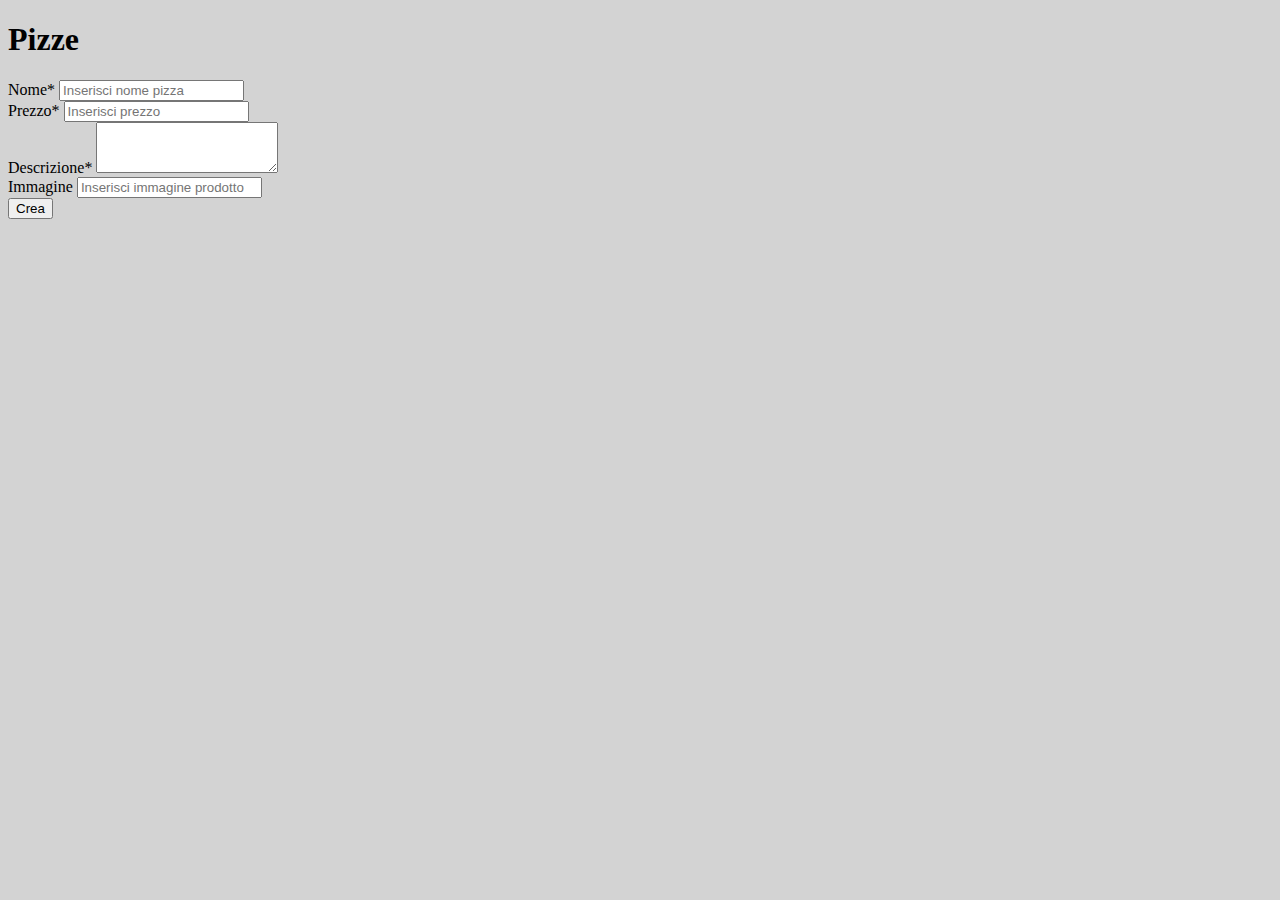
<file: SpringPizzeria-FrontEnd/index.html>
<!DOCTYPE html>
<html lang="en">
<head>
    <meta charset="UTF-8">
    <meta http-equiv="X-UA-Compatible" content="IE=edge">
    <meta name="viewport" content="width=device-width, initial-scale=1.0">
    <link rel="stylesheet" href="https://cdnjs.cloudflare.com/ajax/libs/font-awesome/6.4.0/css/all.min.css" integrity="sha512-iecdLmaskl7CVkqkXNQ/ZH/XLlvWZOJyj7Yy7tcenmpD1ypASozpmT/E0iPtmFIB46ZmdtAc9eNBvH0H/ZpiBw==" crossorigin="anonymous" referrerpolicy="no-referrer" />
    <link href="https://cdn.jsdelivr.net/npm/bootstrap@5.3.0-alpha3/dist/css/bootstrap.min.css" rel="stylesheet" integrity="sha384-KK94CHFLLe+nY2dmCWGMq91rCGa5gtU4mk92HdvYe+M/SXH301p5ILy+dN9+nJOZ" crossorigin="anonymous">
    <link rel="stylesheet" href="style.css">
    <title>Experis Pizza</title>
</head>
<body>
    <div class="container">
        <h1 class="py-5 text-center">Pizze</h1>
        <section id="form-section mb-5">
            <form action="#" id="pizza-form" class="mb-5">
                <div class="mb-3">
                    <label for="name" class="form-label">Nome*</label>
                    <input type="text" class="form-control" id="name" name="name" placeholder="Inserisci nome pizza" required>
                  </div>
                  <div class="mb-3">
                    <label for="price" class="form-label">Prezzo*</label>
                    <input type="text" class="form-control" id="price" name="price" placeholder="Inserisci prezzo" required>
                  </div>
                  <div class="mb-3">
                    <label for="description" class="form-label">Descrizione*</label>
                    <textarea class="form-control" id="description" name="description" rows="3" required></textarea>
                  </div>
                  <div class="mb-3">
                    <label for="image" class="form-label">Immagine</label>
                    <input type="text" class="form-control" id="image" name="image" placeholder="Inserisci immagine prodotto">
                  </div>
                  <div class="mb-3">
                    <button class="btn btn-dark" type="submit">Crea</button>
                  </div>
            </form>
        </section>
        <section id="pizza-list"></section>

    </div>
    <script src="script.js"></script>
    <script src="https://cdn.jsdelivr.net/npm/bootstrap@5.3.0-alpha3/dist/js/bootstrap.bundle.min.js" integrity="sha384-ENjdO4Dr2bkBIFxQpeoTz1HIcje39Wm4jDKdf19U8gI4ddQ3GYNS7NTKfAdVQSZe" crossorigin="anonymous"></script>
</body>
</html>
</file>
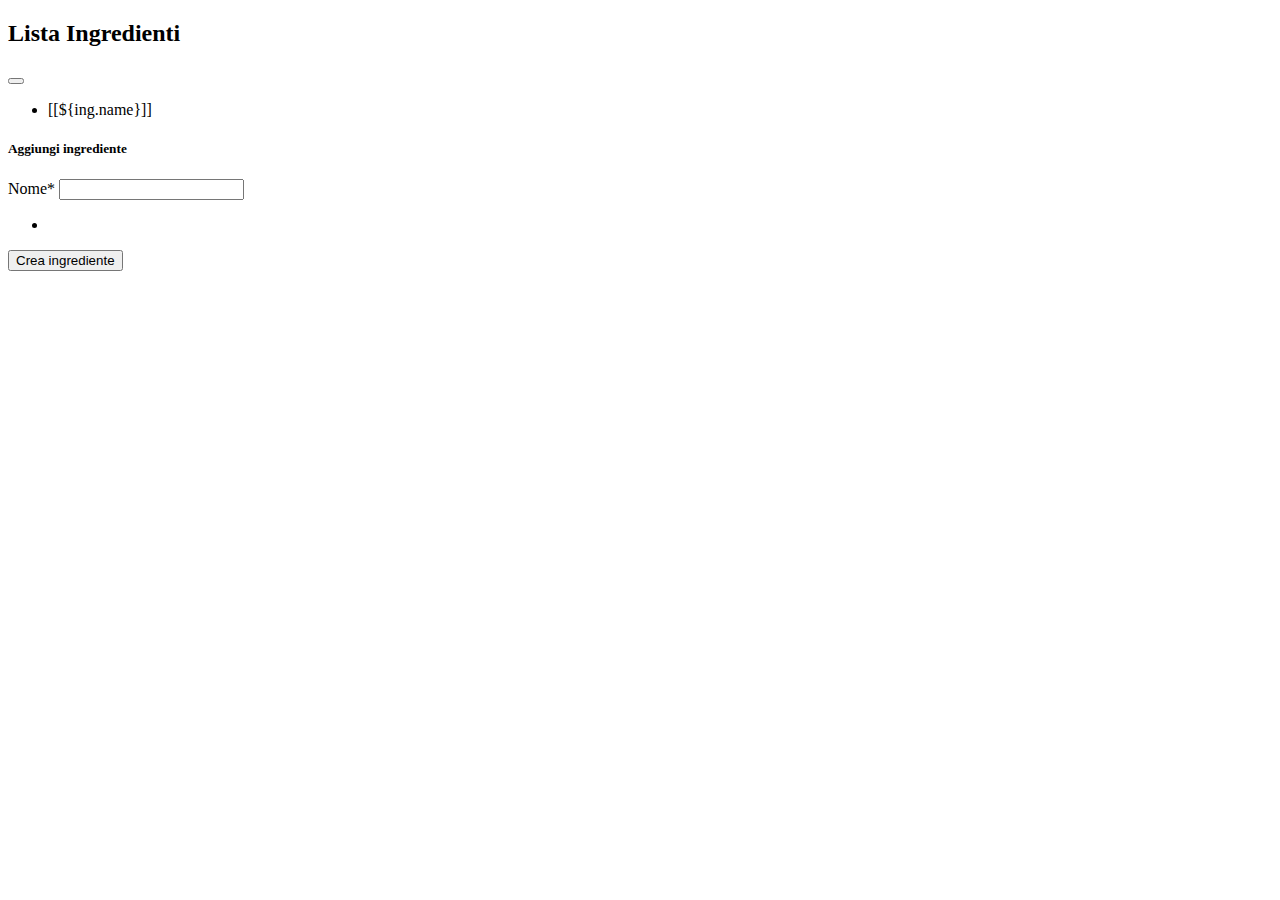
<file: src/main/resources/templates/ingredients/index.html>
<!doctype html>
<html lang="en"  xmlns:th="http://www.thymeleaf.org">
<head>
  <meta charset="UTF-8">
  <meta name="viewport"
        content="width=device-width, user-scalable=no, initial-scale=1.0, maximum-scale=1.0, minimum-scale=1.0">
  <meta http-equiv="X-UA-Compatible" content="ie=edge">
  <link th:replace="~{fragments :: head}">
  <title>Experis Pizza - Ingredienti</title>
</head>
<body>
<nav th:replace="~{fragments :: navbar(ingredients, false, searchcontent)}"></nav>
<div class="container-md py-5"  th:object="${ingredient}">
  <h2 class="main-title">Lista Ingredienti</h2>
  <th:block th:if="${message}">
    <div class="alert alert-dismissible fade show"
         th:classAppend="${#strings.equals(message.type, 'SUCCESS')} ? alert-success : alert-danger">
      <div th:text="${message.text}"></div>
      <button type="button" class="btn-close" data-bs-dismiss="alert" aria-label="Close"></button>
    </div>
  </th:block>
  <section class="py-5 row">
    <div class="col-lg-6">
      <ul class="list-unstyled">
        <li class="bg-dark text-warning my-2 p-2 rounded-1 d-flex align-items-center justify-content-between" th:each="ing : ${ingredients}">
          <span>[[${ing.name}]]</span>
          <a class="ms-auto me-3" title="Modifica" th:href="@{|/ingredients/edit/${ing.id}|}"><i class="fa-solid fa-pen" style="color: #ffc007;"></i></a>
          <a title="Elimina" th:href="@{|/ingredients/delete/${ing.id}|}"><i class="fa-solid fa-trash-can" style="color: #ffc007;"></i></a>

        </li>
      </ul>
    </div>
    <div class="col-lg-6">
      <h5>Aggiungi ingrediente</h5>
      <form id="ingredients-form" th:action="@{'/ingredients/store'}" method="post">
        <div class="mb-3">
          <label for="name" class="form-label">Nome*</label>
          <input type="text" class="form-control" id="name" th:field="*{name}" th:errorClass="is-invalid">
          <div class="invalid-feedback" th:if="${#fields.hasErrors('name')}">
            <ul>
              <li th:each="err : ${#fields.errors('name')}" th:text="${err}"></li>
            </ul>
          </div>
        </div>
        <button type="submit" class="btn btn-dark">Crea ingrediente</button>
      </form>
    </div>
  </section>


</div>


</body>
</html>
</file>
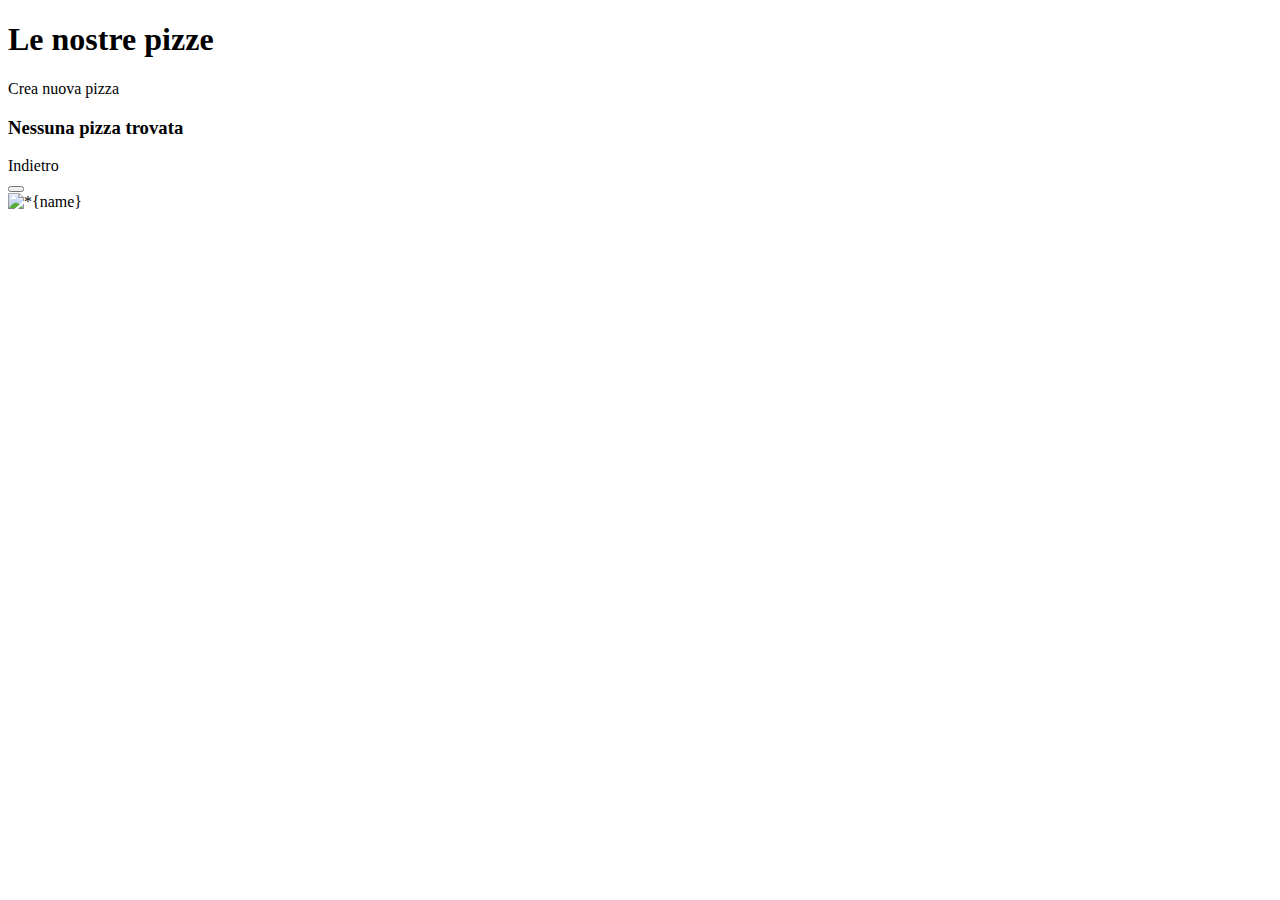
<file: src/main/resources/templates/pizzas/index.html>
<!doctype html>
<html lang="en" xmlns:th="http://www.thymeleaf.org"   xmlns:sec="http://www.thymeleaf.org/thymeleaf-extras-springsecurity6">
<head>
    <meta charset="UTF-8">
    <meta name="viewport"
          content="width=device-width, user-scalable=no, initial-scale=1.0, maximum-scale=1.0, minimum-scale=1.0">
    <meta http-equiv="X-UA-Compatible" content="ie=edge">
    <link th:replace="~{fragments :: head}">
    <title>Experis Pizza</title>
</head>
<body>
<nav th:replace="~{fragments :: navbar(pizzas, true, ${searchcontent})}"></nav>
<div class="container-md py-5">
    <h1 class="text-center py-5 main-title" th:if="${pizzas.size() > 0}">Le nostre pizze</h1>
    <a th:href="@{/pizzas/create}" class="btn btn-dark mb-5" sec:authorize="hasAuthority('admin')">Crea nuova pizza</a>
    <div th:unless="${pizzas.size() > 0}" class="d-flex flex-column align-items-center py-5 gap-5">
        <h3 class="text-black fs-1 text-center">Nessuna pizza trovata</h3>
        <a th:href="@{/pizzas}" class="btn btn-dark text-white" >Indietro</a>
    </div>

    <th:block th:if="${message}">
        <div class="alert alert-dismissible fade show"
             th:classAppend="${#strings.equals(message.type, 'SUCCESS')} ? alert-success : alert-danger">
            <div th:text="${message.text}"></div>
            <button type="button" class="btn-close" data-bs-dismiss="alert" aria-label="Close"></button>
        </div>
    </th:block>

<!--    <div th:replace="~{fragments :: alert(${message.type}, ${message.text})}"></div>-->


    <div class="row">
        <div class="col-lg-4 col-md-6 col-sm-10 my-4" th:each="pizza : ${pizzas}" th:object="${pizza}">
            <div class="card bg-dark">
                <div class="card_img"><img th:src="*{image}" class="img-fluid rounded-1" alt="*{name}"></div>
                <div class="card-body">
                    <h5 class="card-title text-warning" th:text="*{name}"></h5>
                    <p class="mycard-text text-white" th:text="*{description}"></p>
                </div>
                <p class="bg-dark text-warning text-center fs-3 fw-bolder mb-0" th:text="|*{price} €|"></p>
                <div class="p-4 d-flex align-items-center justify-content-between mt-4 crud_btns">
                    <a title="Mostra dettagli" th:href="@{|/pizzas/*{id}|}"><i class="fa-sharp fa-solid fa-pizza-slice fa-beat fa-2xl" style="color: #ffc007;"></i></a>
                    <a title="Modifica" th:href="@{|/pizzas/edit/*{id}|}" sec:authorize="hasAuthority('admin')"><i class="fa-solid fa-pen fa-2xl" style="color: #ffc007;"></i></a>
                    <a title="Elimina" th:href="@{|/pizzas/delete/*{id}|}" sec:authorize="hasAuthority('admin')"><i class="fa-solid fa-trash fa-2xl" style="color: #ffc007;"></i></a>
                </div>
            </div>
        </div>
    </div>
</div>
</body>
</html>
</file>
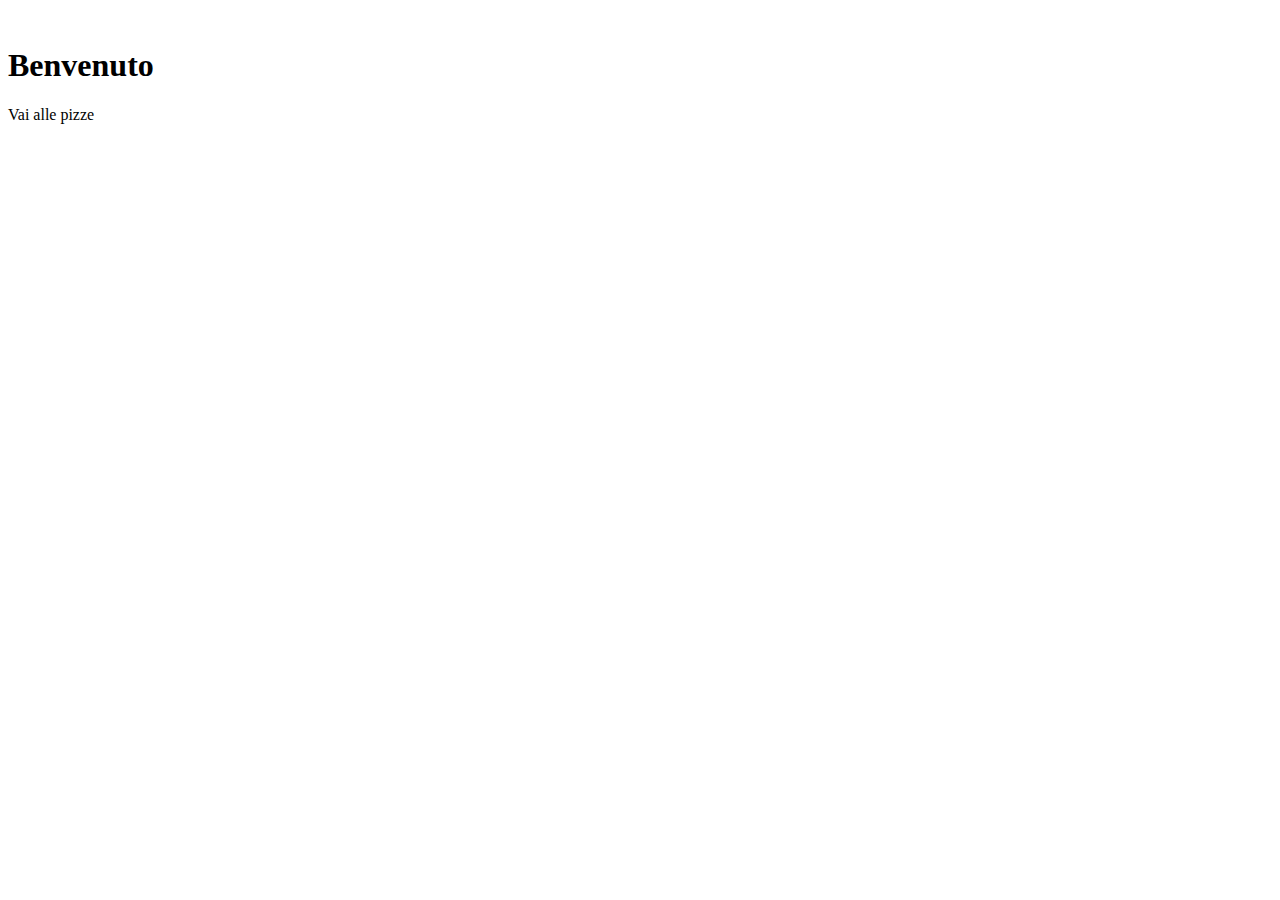
<file: src/main/resources/templates/home.html>
<!doctype html>
<html lang="en" xmlns:th="http://www.thymeleaf.org">
<head>
    <meta charset="UTF-8">
    <meta name="viewport"
          content="width=device-width, user-scalable=no, initial-scale=1.0, maximum-scale=1.0, minimum-scale=1.0">
    <meta http-equiv="X-UA-Compatible" content="ie=edge">
    <link th:replace="~{fragments :: head}">
    <title>Experis Pizza</title>
</head>
<body>
<nav th:replace="~{fragments :: navbar(home, false, searchcontent)}"></nav>
<div class="jumbo">
    <img th:src="@{/vit-ch-Oxb84ENcFfU-unsplash.jpg}" alt="" class="img-fluid">
</div>
<div class="container-md py-5 d-flex flex-column align-items-center">
    <h1 class="text-center py-5 hometitle">Benvenuto <span th:text="${username}"></span></h1>
    <a class="btn btn-dark" th:href="@{/pizzas}">Vai alle pizze</a>
</div>
</body>
</html>
</file>
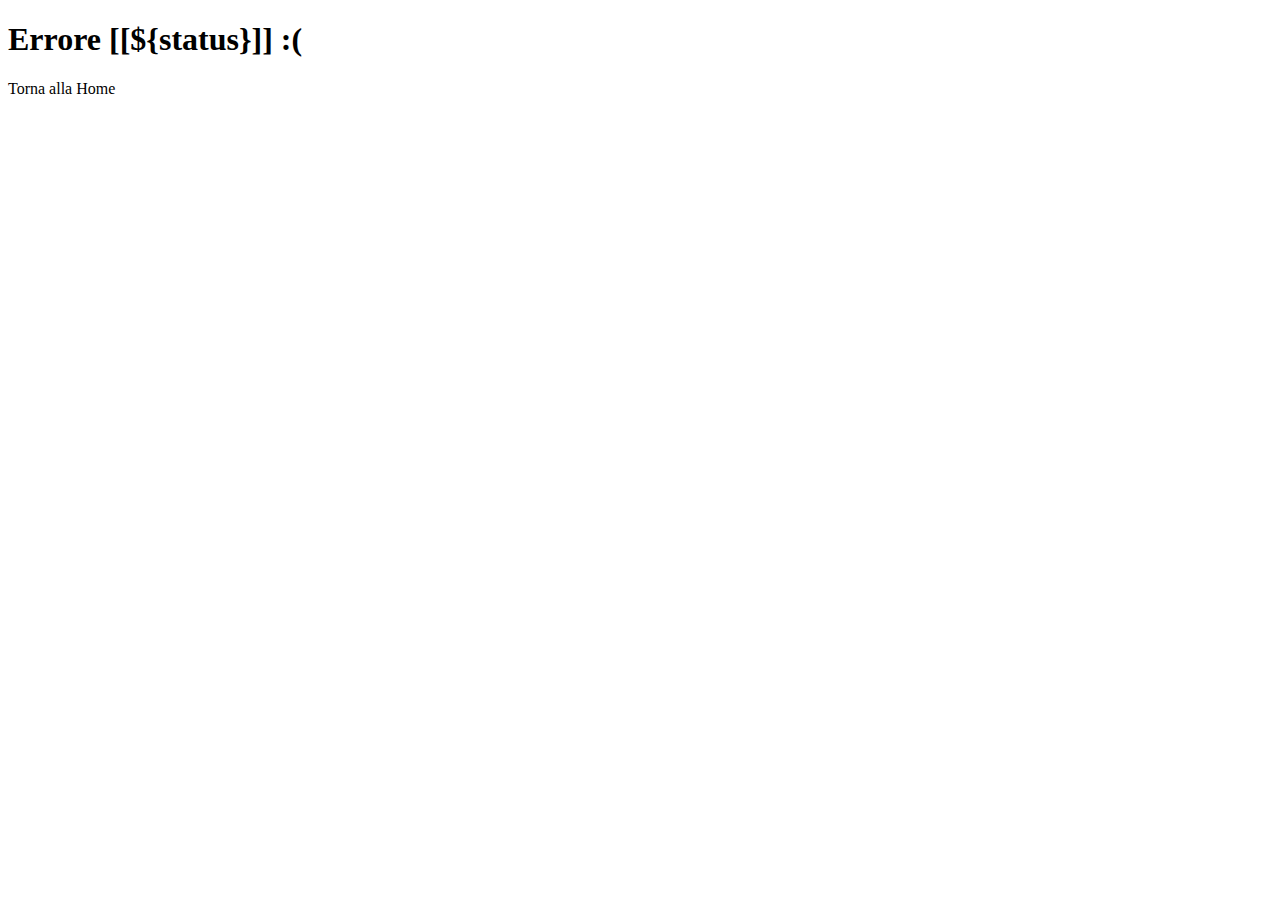
<file: src/main/resources/templates/error/5xx.html>
<!doctype html>
<html lang="en" xmlns:th="http://www.thymeleaf.org">
<head>
  <meta charset="UTF-8">
  <meta name="viewport"
        content="width=device-width, user-scalable=no, initial-scale=1.0, maximum-scale=1.0, minimum-scale=1.0">
  <meta http-equiv="X-UA-Compatible" content="ie=edge">
  <link th:replace="~{fragments :: head}">
  <title th:text="|Error ${status}|"></title>
</head>
<body>
<div class="container-md w-50 mt-5">
  <div class="bg-dark p-4 rounded-2 d-flex flex-column align-items-center">
    <h1 class="text-warning">Errore [[${status}]] :(</h1>
    <div class="fs-1 py-5"><i class="fa-solid fa-triangle-exclamation fa-fade fa-2xl" style="color: #ffc007;"></i></div>
    <a class="btn btn-dark" th:href="@{/}">Torna alla Home</a>
  </div>
</div>
</body>
</html>
</file>
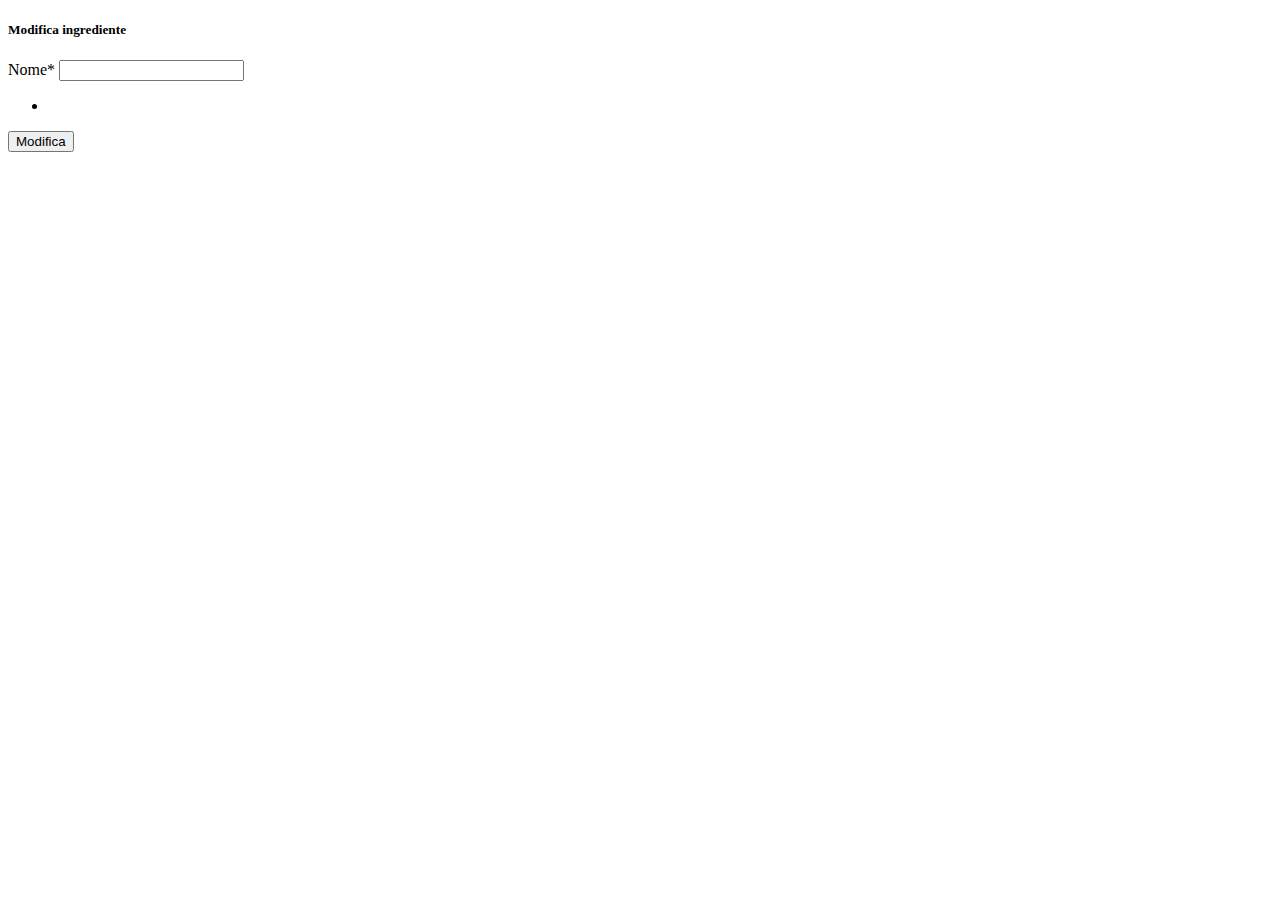
<file: src/main/resources/templates/ingredients/edit.html>
<!doctype html>
<html lang="en"  xmlns:th="http://www.thymeleaf.org">
<head>
  <meta charset="UTF-8">
  <meta name="viewport"
        content="width=device-width, user-scalable=no, initial-scale=1.0, maximum-scale=1.0, minimum-scale=1.0">
  <meta http-equiv="X-UA-Compatible" content="ie=edge">
  <link th:replace="~{fragments :: head}">
  <title>Experis Pizza</title>
</head>
<body>
<nav th:replace="~{fragments :: navbar(pizza, false, searchcontent)}"></nav>
<div class="container-md">
  <h5 class="py-5">Modifica ingrediente</h5>

  <form id="ingredients-form" th:action="@{|/ingredients/edit/${ingredient.id}|}" method="post" th:object="${ingredient}">
    <div class="mb-3">
      <label for="name" class="form-label">Nome*</label>
      <input type="text" class="form-control" id="name" th:field="*{name}" th:errorClass="is-invalid">
      <div class="invalid-feedback" th:if="${#fields.hasErrors('name')}">
        <ul>
          <li th:each="err : ${#fields.errors('name')}" th:text="${err}"></li>
        </ul>
      </div>
    </div>
    <button type="submit" class="btn btn-dark">Modifica</button>
  </form>
</div>
</body>
</html>
</file>
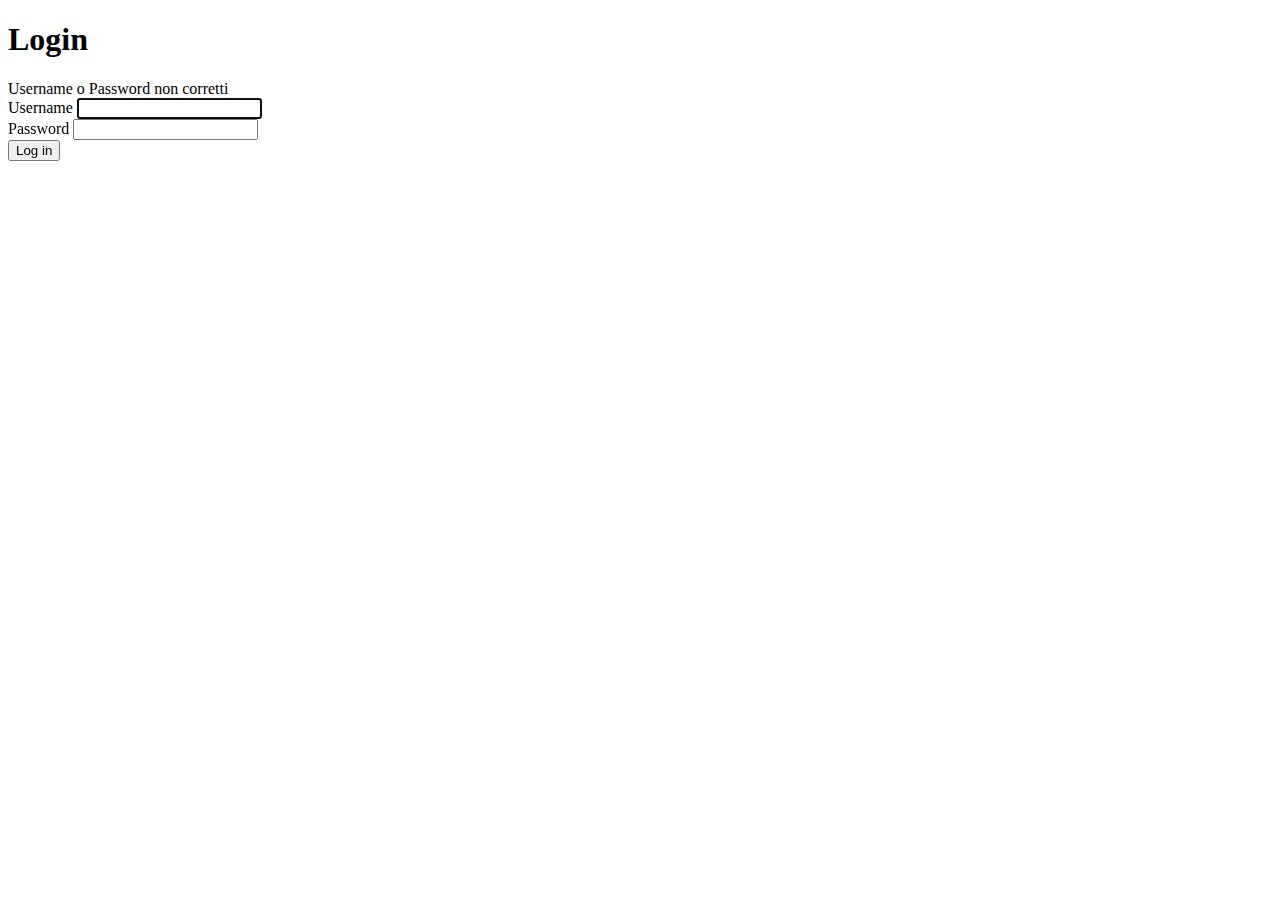
<file: src/main/resources/templates/login/login.html>
<!doctype html>
<html lang="en" xmlns:th="http://www.thymeleaf.org" xmlns:sec="http://www.thymeleaf.org/thymeleaf-extras-springsecurity6">
<head>
    <meta charset="UTF-8">
    <meta name="viewport"
          content="width=device-width, user-scalable=no, initial-scale=1.0, maximum-scale=1.0, minimum-scale=1.0">
    <meta http-equiv="X-UA-Compatible" content="ie=edge">
    <link th:replace="~{fragments :: head}">
    <title>Experis Pizza Login</title>
</head>
<body>
<div class="container-md d-flex justify-content-center align-items-center mt-5">
    <div class="w-50">
        <h1 class="text-center py-5 main-title">Login</h1>
        <div th:if="${loginError}" class="error">Username o Password non corretti</div>
        <form th:action="@{/login}" method="post">
            <div class="mb-3">
                <label for="username" class="form-label">Username</label>
                <input type="text" class="form-control" id="username" name="username" autofocus="autofocus"/>
            </div>
            <div class="mb-3">
                <label for="password" class="form-label">Password</label>
                <input type="password" class="form-control" id="password" name="password"/>
            </div>
            <input type="submit" value="Log in" class="btn btn-dark"/>
        </form>
    </div>
</div>
</body>
</html>
</file>
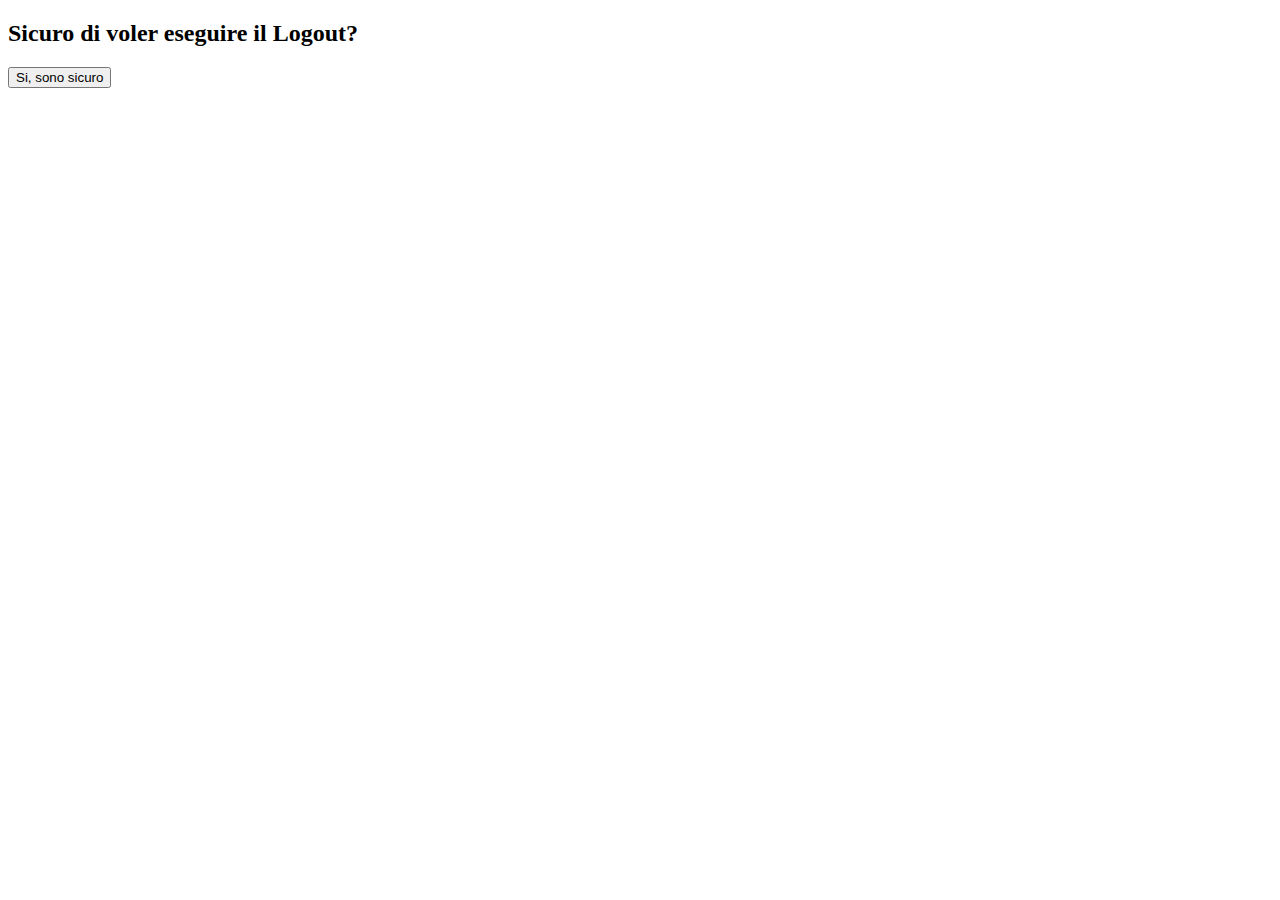
<file: src/main/resources/templates/login/logout.html>
<!DOCTYPE html>
<html lang="en">
<head>
  <meta charset="utf-8">
  <meta name="viewport" content="width=device-width, initial-scale=1, shrink-to-fit=no">
  <meta name="description" content="">
  <meta name="author" content="">
  <link th:replace="~{fragments :: head}">
  <title>Experis pizza Logout</title>
</head>
<body>
<div class="container-md py-5">
  <form class="form-signin text-center" method="post" action="/logout">
    <h2 class="text-center py-5 main-title">Sicuro di voler eseguire il Logout?</h2>
<!--    <input name="_csrf" type="hidden" value="cfOrmMNX9upZCk0HC3o9w_aQEGnWWg2O02UKIErLpMrZJ2qpQcGer6Izko90bi4xP1cJpsWpPQvnOT-j4FIzQyn9xfjrQw_P" />-->
    <input type="hidden" name="_csrf" th:value="${_csrf.token}"/>
    <button class="btn btn-dark btn-block" type="submit">Si, sono sicuro</button>
  </form>
</div>
</body>
</html>
</file>
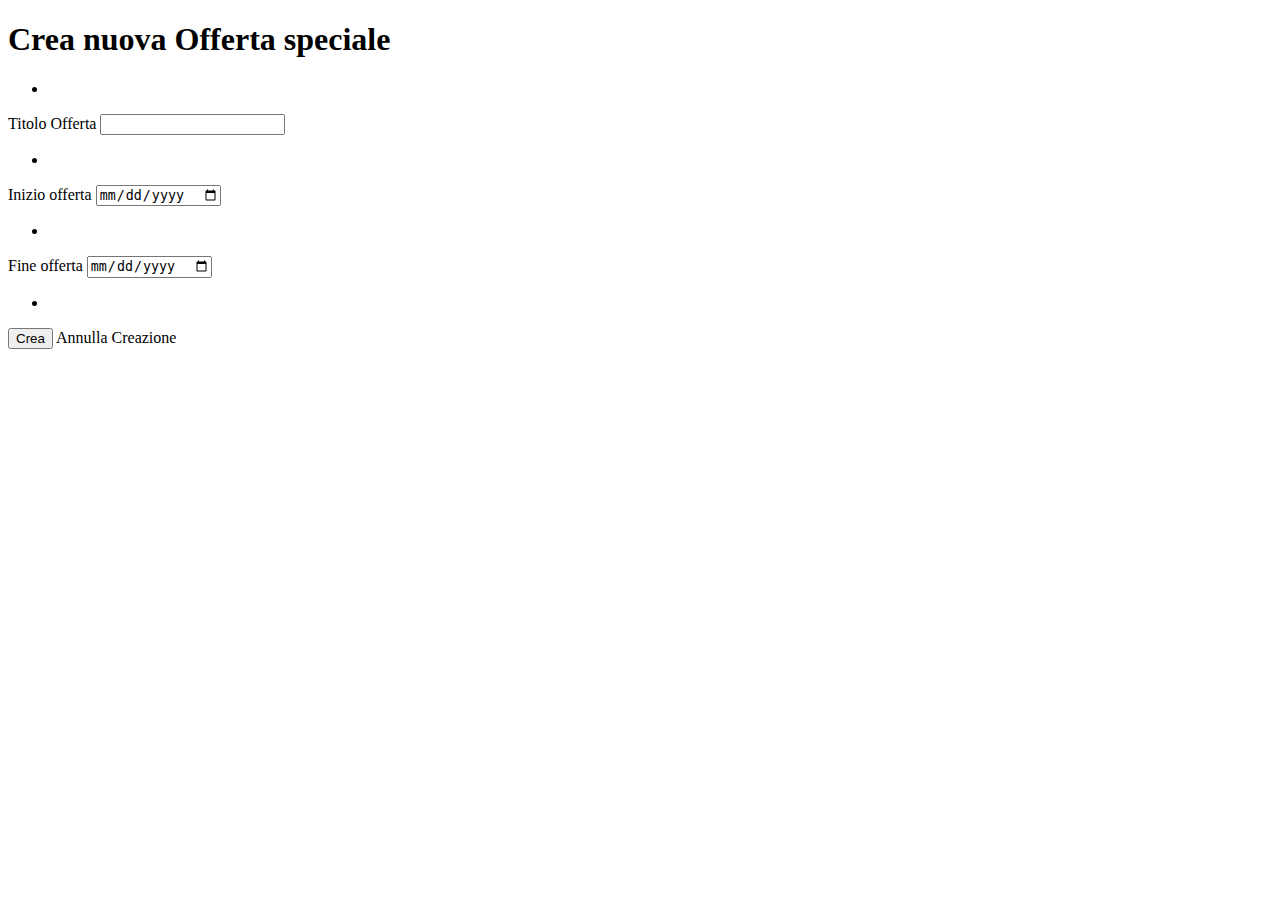
<file: src/main/resources/templates/offers/create.html>
<!doctype html>
<html lang="en"  xmlns:th="http://www.thymeleaf.org">
<head>
  <meta charset="UTF-8">
  <meta name="viewport"
        content="width=device-width, user-scalable=no, initial-scale=1.0, maximum-scale=1.0, minimum-scale=1.0">
  <meta http-equiv="X-UA-Compatible" content="ie=edge">
  <link th:replace="~{fragments :: head}">
  <title>Experis Pizza</title>
</head>
<body>
<nav th:replace="~{fragments :: navbar(pizza, false, searchcontent)}"></nav>
<div class="container-md" th:with="pizza=${offer.pizza}">
  <h1 class="py-5">Crea nuova Offerta speciale <span th:if="${pizza != null}" th:text="|per ${pizza.name}|"></span></h1>
  <form id="offer-form" method="post" th:object="${offer}" th:action="@{/offers/create}">
    <!--        Errori globals -->
    <ul>
      <li th:each="err: ${#fields.globalErrors()}" th:text="${err}"></li>
    </ul>

<!--    input hidden per pizza -->
    <input type="hidden" th:field="*{pizza}">
    <!--        title  -->
    <div class="mb-3">
      <label for="title" class="form-label">Titolo Offerta</label>
      <input type="text" class="form-control" id="title" th:field="*{title}" th:errorClass="is-invalid">
      <div class="invalid-feedback" th:if="${#fields.hasErrors('title')}">
        <ul>
          <li th:each="err : ${#fields.errors('title')}" th:text="${err}"></li>
        </ul>
      </div>
    </div>

    <!--        starting date  -->
    <div class="mb-3">
      <label for="starting-date" class="form-label">Inizio offerta</label>
      <input type="date" class="form-control" id="starting-date" th:field="*{startingDate}" th:errorClass="is-invalid">
      <div class="invalid-feedback" th:if="${#fields.hasErrors('startingDate')}">
        <ul>
          <li th:each="err : ${#fields.errors('startingDate')}" th:text="${err}"></li>
        </ul>
      </div>
    </div>

    <!--        finish date -->

    <div class="mb-3">
      <label for="finish-date" class="form-label">Fine offerta</label>
      <input type="date" class="form-control" id="finish-date" th:field="*{finishDate}" th:errorClass="is-invalid">
      <div class="invalid-feedback" th:if="${#fields.hasErrors('finishDate')}">
        <ul>
          <li th:each="err : ${#fields.errors('finishDate')}" th:text="${err}"></li>
        </ul>
      </div>
    </div>

    <div>
      <button type="submit" class="btn btn-dark">Crea</button>
      <a th:href="@{|/pizzas/${offer.pizza.id}|}" class="btn btn-danger">Annulla Creazione</a>
    </div>
  </form>
</div>
</body>
</html>
</file>
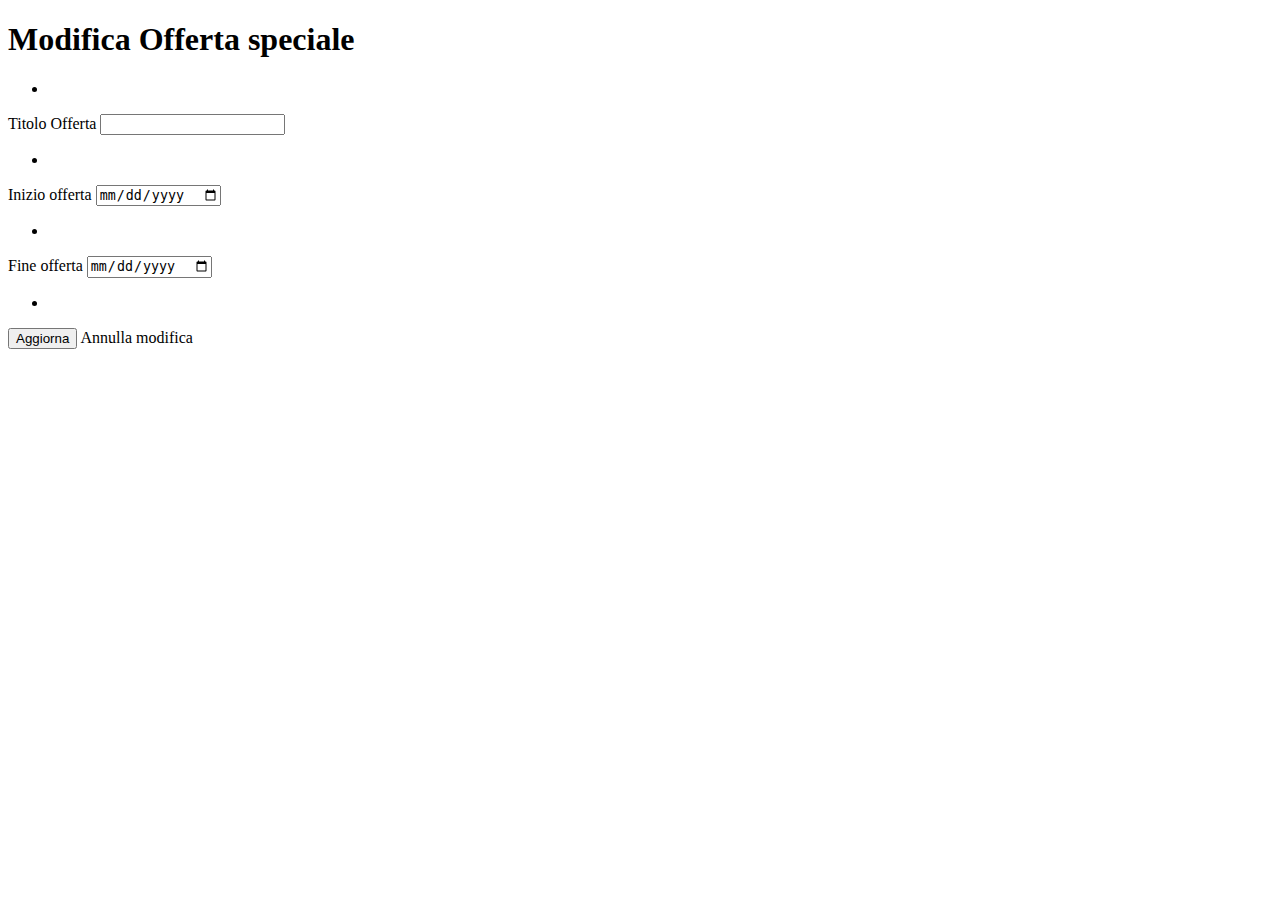
<file: src/main/resources/templates/offers/edit.html>
<!doctype html>
<html lang="en"  xmlns:th="http://www.thymeleaf.org">
<head>
  <meta charset="UTF-8">
  <meta name="viewport"
        content="width=device-width, user-scalable=no, initial-scale=1.0, maximum-scale=1.0, minimum-scale=1.0">
  <meta http-equiv="X-UA-Compatible" content="ie=edge">
  <link th:replace="~{fragments :: head}">
  <title>Experis Pizza</title>
</head>
<body>
<nav th:replace="~{fragments :: navbar(pizza, false, searchcontent)}"></nav>
<div class="container-md">
  <h1 class="py-5">Modifica Offerta speciale</h1>
  <form id="offer-form" method="post" th:object="${offer}" th:action="@{|/offers/edit/${offer.id}|}">
    <!--        Errori globals -->
    <ul>
      <li th:each="err: ${#fields.globalErrors()}" th:text="${err}"></li>
    </ul>

    <!--    input hidden per pizza -->
<!--    <input type="hidden" th:field="*{pizza}">-->
    <!--        title  -->
    <div class="mb-3">
      <label for="title" class="form-label">Titolo Offerta</label>
      <input type="text" class="form-control" id="title" th:field="*{title}" th:errorClass="is-invalid">
      <div class="invalid-feedback" th:if="${#fields.hasErrors('title')}">
        <ul>
          <li th:each="err : ${#fields.errors('title')}" th:text="${err}"></li>
        </ul>
      </div>
    </div>

    <!--        starting date  -->
    <div class="mb-3">
      <label for="starting-date" class="form-label">Inizio offerta</label>
      <input type="date" class="form-control" id="starting-date" th:field="*{startingDate}" th:errorClass="is-invalid">
      <div class="invalid-feedback" th:if="${#fields.hasErrors('startingDate')}">
        <ul>
          <li th:each="err : ${#fields.errors('startingDate')}" th:text="${err}"></li>
        </ul>
      </div>
    </div>

    <!--        finish date -->

    <div class="mb-3">
      <label for="finish-date" class="form-label">Fine offerta</label>
      <input type="date" class="form-control" id="finish-date" th:field="*{finishDate}" th:errorClass="is-invalid">
      <div class="invalid-feedback" th:if="${#fields.hasErrors('finishDate')}">
        <ul>
          <li th:each="err : ${#fields.errors('finishDate')}" th:text="${err}"></li>
        </ul>
      </div>
    </div>

    <div>
      <button type="submit" class="btn btn-dark">Aggiorna</button>
      <a th:href="@{|/pizzas/${offer.pizza.id}|}" class="btn btn-danger">Annulla modifica</a>
    </div>
  </form>
</div>
</body>
</html>
</file>
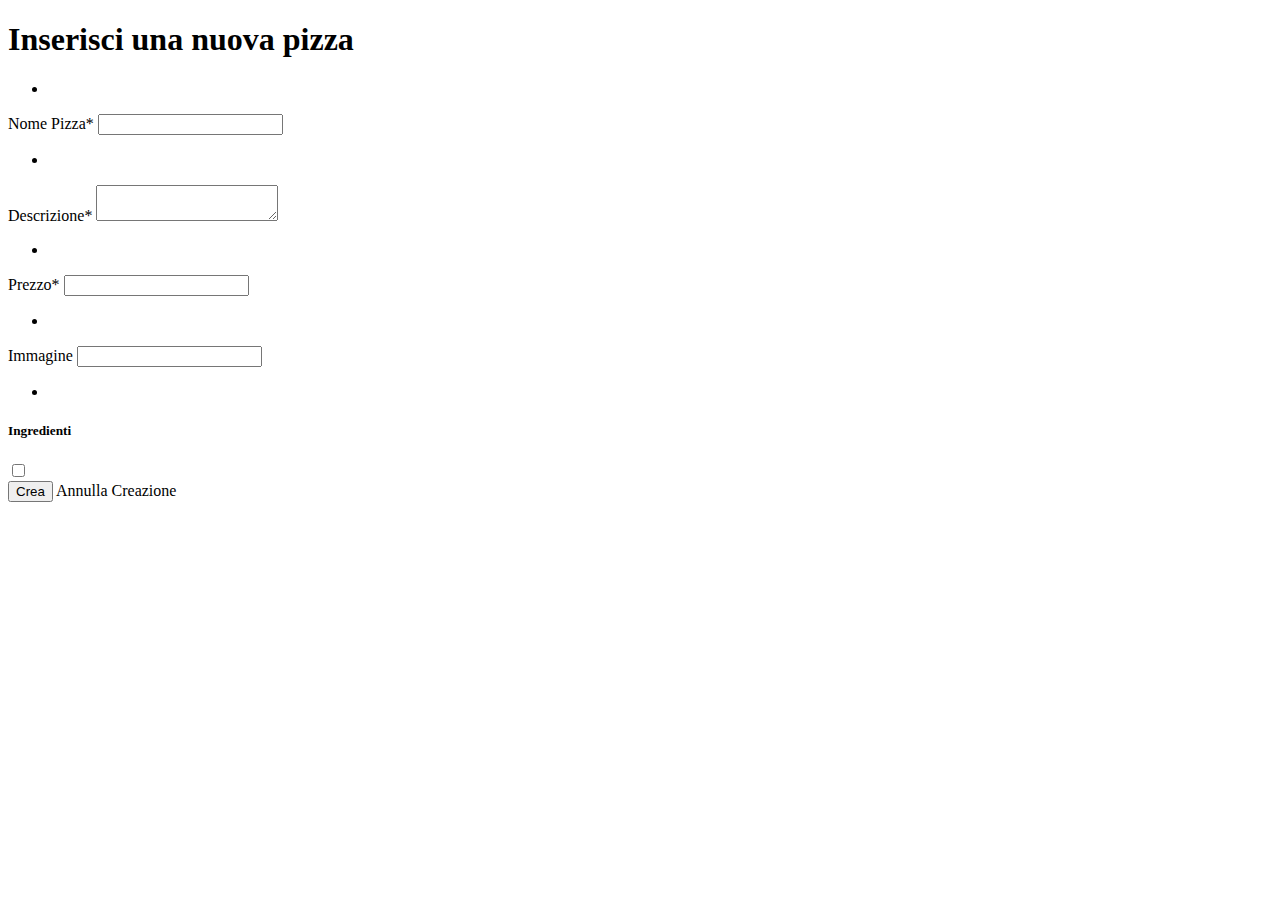
<file: src/main/resources/templates/pizzas/create.html>
<!doctype html>
<html lang="en"  xmlns:th="http://www.thymeleaf.org">
<head>
    <meta charset="UTF-8">
    <meta name="viewport"
          content="width=device-width, user-scalable=no, initial-scale=1.0, maximum-scale=1.0, minimum-scale=1.0">
    <meta http-equiv="X-UA-Compatible" content="ie=edge">
    <link th:replace="~{fragments :: head}">
    <title>Experis Pizza</title>
</head>
<body>
<nav th:replace="~{fragments :: navbar(pizza, false, searchcontent)}"></nav>
<div class="container-md">
<h1 class="py-5">Inserisci una nuova pizza</h1>
    <form id="pizza-form" method="post" th:object="${pizza}" th:action="@{/pizzas/create}">
<!--        Errori globals -->
        <ul>
            <li th:each="err: ${#fields.globalErrors()}" th:text="${err}"></li>
        </ul>

<!--        NAME  -->
        <div class="mb-3">
            <label for="name" class="form-label">Nome Pizza*</label>
            <input type="text" class="form-control" id="name" th:field="*{name}" th:errorClass="is-invalid">
            <div class="invalid-feedback" th:if="${#fields.hasErrors('name')}">
                <ul>
                    <li th:each="err : ${#fields.errors('name')}" th:text="${err}"></li>
                </ul>
            </div>
        </div>

<!--        DESCRIPTION  -->
        <div class="mb-3">
            <label for="description" class="form-label">Descrizione*</label>
            <textarea class="form-control" id="description" th:field="*{description}" th:errorClass="is-invalid"></textarea>
            <div class="invalid-feedback" th:if="${#fields.hasErrors('description')}">
                <ul>
                    <li th:each="err : ${#fields.errors('description')}" th:text="${err}"></li>
                </ul>
            </div>
        </div>

<!--        PRICE -->

        <div class="mb-3">
            <label for="price" class="form-label">Prezzo*</label>
            <input type="text" class="form-control" id="price" th:field="*{price}" th:errorClass="is-invalid">
            <div class="invalid-feedback" th:if="${#fields.hasErrors('price')}">
                <ul>
                    <li th:each="err : ${#fields.errors('price')}" th:text="${err}"></li>
                </ul>
            </div>
        </div>

<!--        IMAGE  -->
        <div class="mb-3">
            <label for="image" class="form-label">Immagine</label>
            <input type="text" class="form-control" id="image" th:field="*{image}" th:errorClass="is-invalid">
            <div class="invalid-feedback" th:if="${#fields.hasErrors('image')}">
                <ul>
                    <li th:each="err : ${#fields.errors('image')}" th:text="${err}"></li>
                </ul>
            </div>
        </div>

<!--        INGREDIENTS -->
        <div class="my-4">
            <h5 class="py-2">Ingredienti</h5>
            <div class="form-check" th:each="ingredient : ${ingredientsList}">
                <input class="form-check-input" type="checkbox" th:value="${ingredient.id}"
                       th:id="|ingredient_${ingredient.id}|" th:field="*{ingredients}">
                <label class="form-check-label" th:for="|ingredient_${ingredient.id}|" th:text="${ingredient.name}"></label>
            </div>

        </div>


        <div>
            <button type="submit" class="btn btn-dark">Crea</button>
            <a th:href="@{/pizzas}" class="btn btn-danger">Annulla Creazione</a>
        </div>
    </form>
</div>
</body>
</html>
</file>
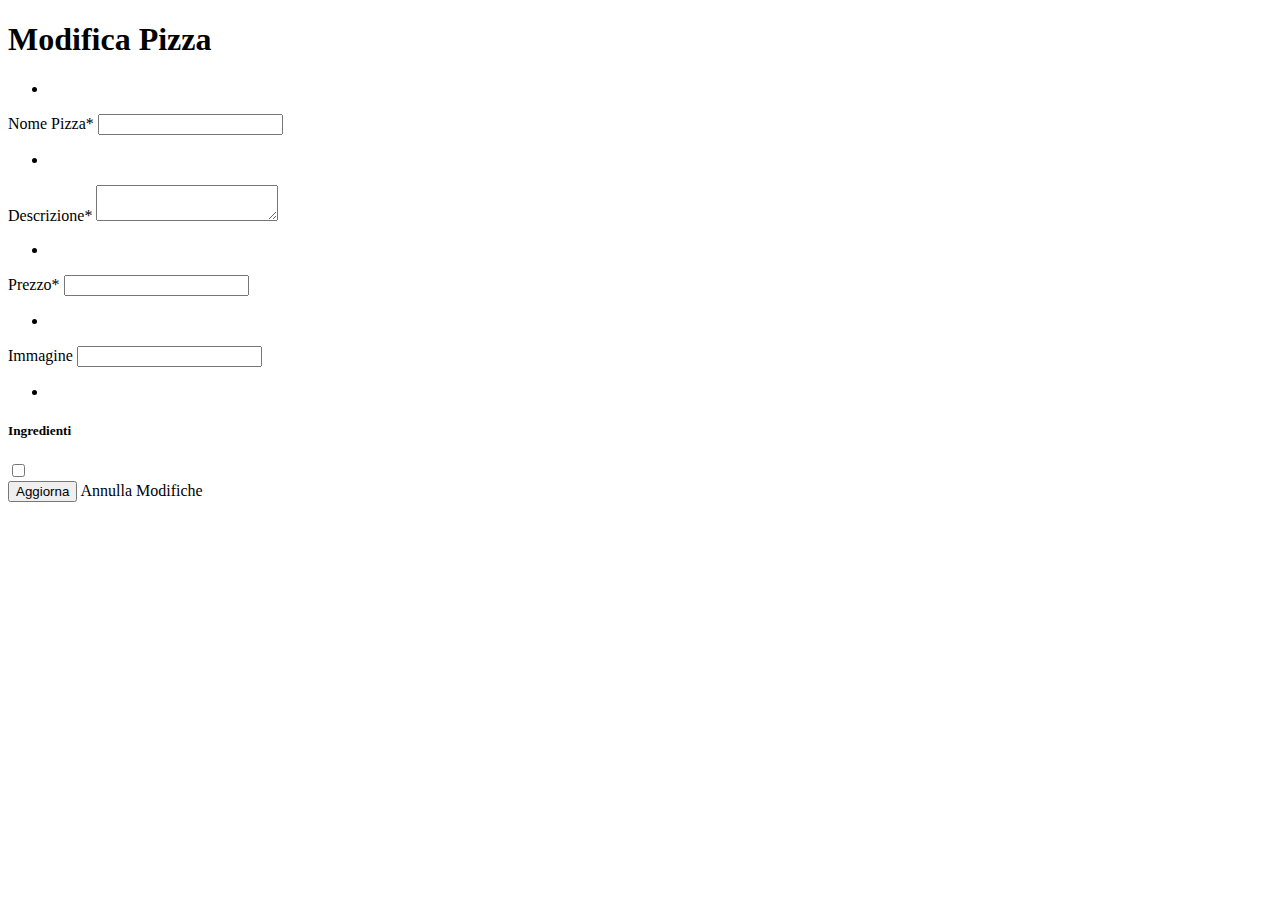
<file: src/main/resources/templates/pizzas/edit.html>
<!doctype html>
<html lang="en"  xmlns:th="http://www.thymeleaf.org">
<head>
  <meta charset="UTF-8">
  <meta name="viewport"
        content="width=device-width, user-scalable=no, initial-scale=1.0, maximum-scale=1.0, minimum-scale=1.0">
  <meta http-equiv="X-UA-Compatible" content="ie=edge">
  <link th:replace="~{fragments :: head}">
  <title>Experis Pizza</title>
</head>
<body>
<nav th:replace="~{fragments :: navbar(pizza, false, searchcontent)}"></nav>
<div class="container-md">
  <h1 class="py-5">Modifica Pizza</h1>
  <form id="pizza-form" method="post" th:object="${pizza}" th:action="@{|/pizzas/edit/${pizza.id}|}">
    <!--        Errori globals -->
    <ul>
      <li th:each="err: ${#fields.globalErrors()}" th:text="${err}"></li>
    </ul>

    <!--        NAME  -->
    <div class="mb-3">
      <label for="name" class="form-label">Nome Pizza*</label>
      <input type="text" class="form-control" id="name" th:field="*{name}" th:errorClass="is-invalid">
      <div class="invalid-feedback" th:if="${#fields.hasErrors('name')}">
        <ul>
          <li th:each="err : ${#fields.errors('name')}" th:text="${err}"></li>
        </ul>
      </div>
    </div>

    <!--        DESCRIPTION  -->
    <div class="mb-3">
      <label for="description" class="form-label">Descrizione*</label>
      <textarea class="form-control" id="description" th:field="*{description}" th:errorClass="is-invalid"></textarea>
      <div class="invalid-feedback" th:if="${#fields.hasErrors('description')}">
        <ul>
          <li th:each="err : ${#fields.errors('description')}" th:text="${err}"></li>
        </ul>
      </div>
    </div>

    <!--        PRICE -->

    <div class="mb-3">
      <label for="price" class="form-label">Prezzo*</label>
      <input type="text" class="form-control" id="price" th:field="*{price}" th:errorClass="is-invalid">
      <div class="invalid-feedback" th:if="${#fields.hasErrors('price')}">
        <ul>
          <li th:each="err : ${#fields.errors('price')}" th:text="${err}"></li>
        </ul>
      </div>
    </div>

    <!--        IMAGE  -->
    <div class="mb-3">
      <label for="image" class="form-label">Immagine</label>
      <input type="text" class="form-control" id="image" th:field="*{image}" th:errorClass="is-invalid">
      <div class="invalid-feedback" th:if="${#fields.hasErrors('image')}">
        <ul>
          <li th:each="err : ${#fields.errors('image')}" th:text="${err}"></li>
        </ul>
      </div>
    </div>
<!--    INGREDIENTI -->
    <div class="my-4">
      <h5 class="py-2">Ingredienti</h5>
      <div class="form-check" th:each="ingredient : ${ingredientsList}">
        <input class="form-check-input" type="checkbox" th:value="${ingredient.id}"
               th:id="|ingredient_${ingredient.id}|" th:field="*{ingredients}">
        <label class="form-check-label" th:for="|ingredient_${ingredient.id}|" th:text="${ingredient.name}"></label>
      </div>

    </div>

    <div>
      <button type="submit" class="btn btn-dark">Aggiorna</button>
      <a th:href="@{/pizzas}" class="btn btn-danger">Annulla Modifiche</a>
    </div>
  </form>
</div>
</body>
</html>
</file>
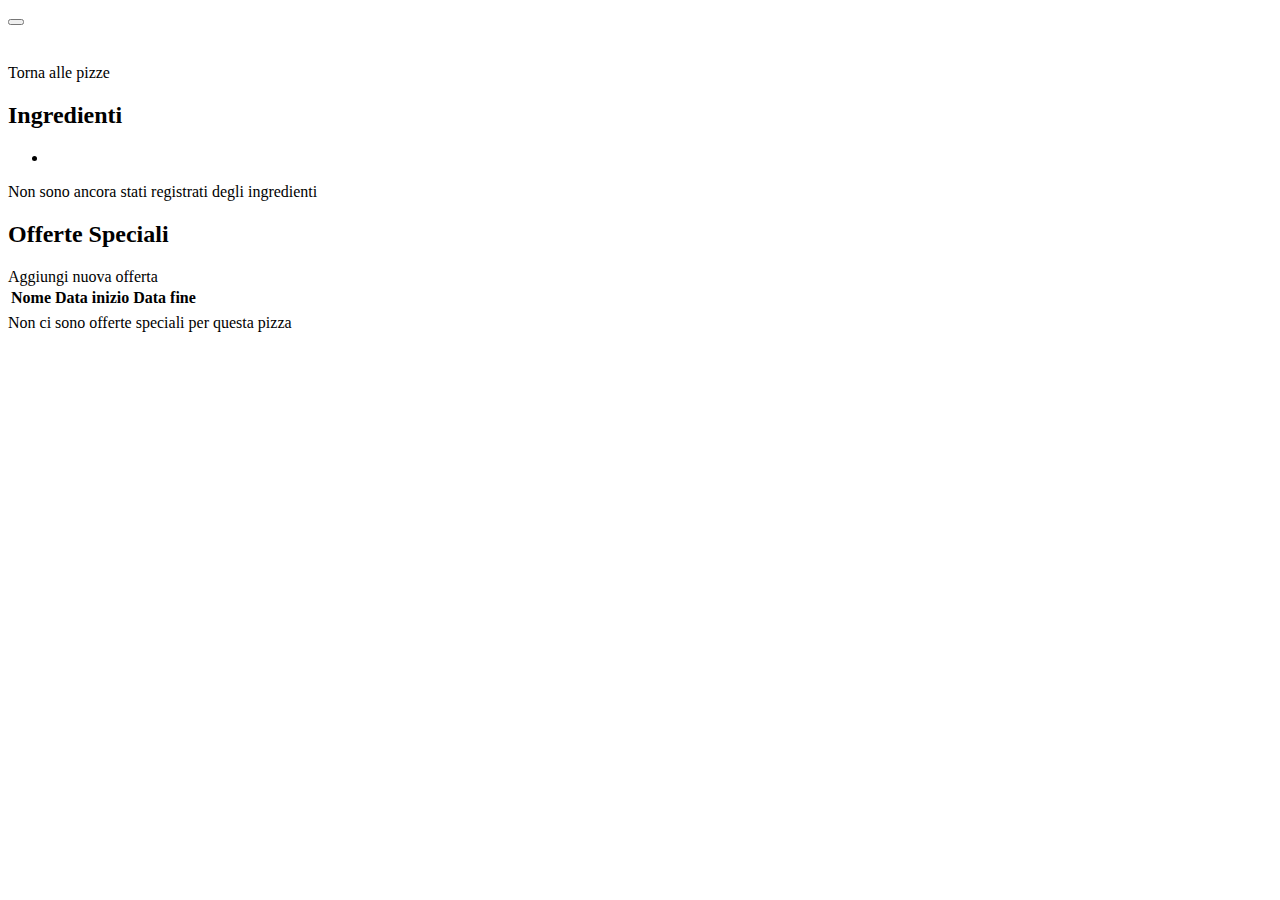
<file: src/main/resources/templates/pizzas/show.html>
<!doctype html>
<html lang="en"  xmlns:th="http://www.thymeleaf.org"  xmlns:sec="http://www.thymeleaf.org/thymeleaf-extras-springsecurity6">
<head>
    <meta charset="UTF-8">
    <meta name="viewport"
          content="width=device-width, user-scalable=no, initial-scale=1.0, maximum-scale=1.0, minimum-scale=1.0">
    <meta http-equiv="X-UA-Compatible" content="ie=edge">
    <link th:replace="~{fragments :: head}">
    <title th:text="|Experis Pizza - ${pizza.name}|"></title>
</head>
<body>
<nav th:replace="~{fragments :: navbar(pizza, false, searchcontent)}"></nav>
<div class="container-md">

    <th:block th:if="${message}">
        <div class="alert alert-dismissible fade show mt-5"
             th:classAppend="${#strings.equals(message.type, 'SUCCESS')} ? alert-success : alert-danger">
            <div th:text="${message.text}"></div>
            <button type="button" class="btn-close" data-bs-dismiss="alert" aria-label="Close"></button>
        </div>
    </th:block>

  <div class="row py-5" th:object="${pizza}">
    <div class="col-lg-6 col-sm-12">
      <img th:src="*{image}" th:alt="*{name}" class="img-fluid rounded-2">
    </div>
    <div class="col-lg-6 col-sm-12 d-flex flex-column justify-content-center gap-3">
      <div class="bg-dark p-4 rounded-2 my-4 my-lg-0">
        <h2 th:text="*{name}" class="fs-1 text-warning"></h2>
        <p th:text="*{description}" class="fs-2 text-white"></p>
        <p th:text="|*{price} €|" class="fs-2 text-danger"></p>
      </div>
      <a class="fs-3 bg-dark text-warning text-decoration-none w-50 p-4 rounded-2 mt-auto mb-5 mb-lg-0 d-block" th:href="@{/pizzas}"><i class="fa-solid fa-chevron-left fa-bounce fa-lg me-2" style="color: #ffc007;"></i> Torna alle pizze</a>
    </div>
  </div>
<!--    INGREDIENTI -->
<section class="py-5">
    <h2>Ingredienti</h2>
    <ul class="list-unstyled" th:if="${pizza.ingredients.size() > 0}">
        <li th:each="ingredient : ${pizza.getSortedIngredients()}" th:text="${ingredient.name}"></li>
    </ul>
    <div th:unless="${pizza.ingredients.size() > 0}">Non sono ancora stati registrati degli ingredienti</div>

</section>
<!--    OFFERTE SPECIALI -->

    <h2>Offerte Speciali</h2>
    <a th:href="@{/offers/create(pizzaId=${pizza.id})}" class="btn btn-dark my-4" sec:authorize="hasAuthority('admin')">Aggiungi nuova offerta</a>
    <table class="table mt-3 mb-5" th:object="${pizza}" th:if="${pizza.offers.size() > 0}">
        <thead>
        <tr>
            <th scope="col">Nome</th>
            <th scope="col">Data inizio</th>
            <th scope="col">Data fine</th>
            <th scope="col"></th>
        </tr>
        </thead>
        <tbody>
        <tr th:each="offer : *{offers}" th:object="${offer}">
            <td th:text="${offer.title}"></td>
            <td th:text="${#temporals.format(offer.startingDate, 'dd/MM/yyyy')}"></td>
            <td th:text="${#temporals.format(offer.finishDate, 'dd/MM/yyyy')}"></td>
            <td>
                <a th:href="@{|/offers/edit/*{id}|}" title="Modifica" class="text-black" sec:authorize="hasAuthority('admin')"><i class="fa-solid fa-pen"></i></a>
                <a th:href="@{|/offers/delete/*{id}?pizzaId=${pizza.id}|}" title="Elimina" class="text-black ms-3" sec:authorize="hasAuthority('admin')"><i class="fa-solid fa-trash"></i></a>
            </td>
        </tr>
        </tbody>
    </table>
    <div th:if="${pizza.offers.size() == 0}">Non ci sono offerte speciali per questa pizza</div>
</div>
</body>
</html>
</file>
<file: SpringPizzeria-FrontEnd/style.css>
body {
    background-color: lightgray;
}
</file>
